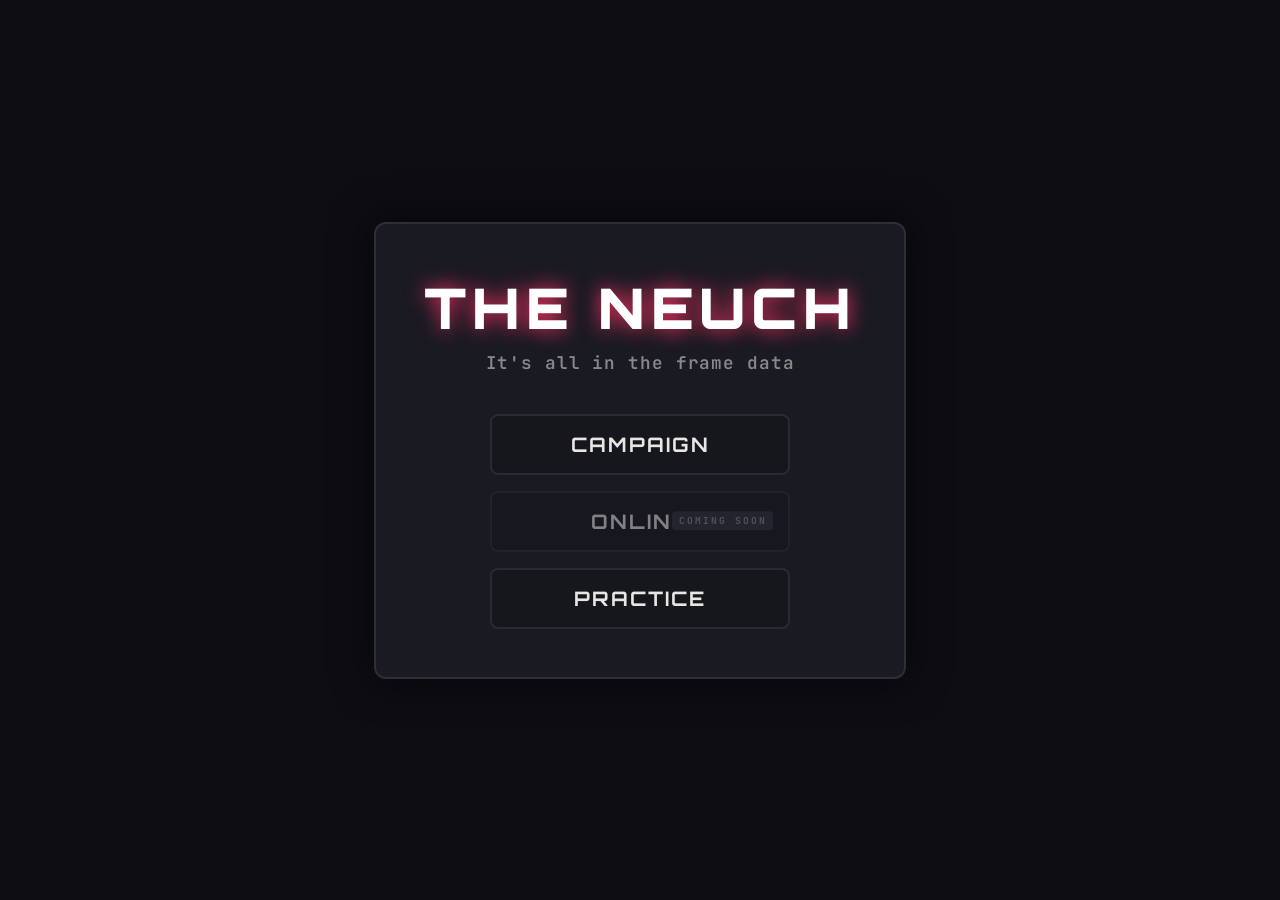
<file: index.html>
<!DOCTYPE html>
<html lang="en">

<head>
  <meta charset="UTF-8">
  <meta name="viewport" content="width=device-width, initial-scale=1.0">
  <title>The Neuch</title>
  <link rel="stylesheet" href="styles.css">
</head>

<body>
  <div id="start-screen" class="start-screen">
    <div class="start-content">
      <h1 class="game-title">The Neuch</h1>
      <p class="game-subtitle">It's all in the frame data</p>
      <div class="menu">
        <button type="button" class="menu-btn" id="btn-campaign">Campaign</button>
        <button type="button" class="menu-btn disabled" disabled>Online</button>
        <button type="button" class="menu-btn" id="btn-practice">Practice</button>
      </div>
    </div>
  </div>

  <div id="game-container" class="game-container" style="display: none;">
    <header class="game-header">
      <div class="player-info player1-info">
        <span class="player-name">P1</span>
        <div class="health-bar">
          <div class="health-fill" id="p1-health"></div>
        </div>
        <span class="health-text" id="p1-health-text">100</span>
      </div>
      <div class="turn-indicator" id="turn-indicator">P1's Turn</div>
      <div class="player-info player2-info">
        <span class="player-name">P2</span>
        <div class="health-bar">
          <div class="health-fill" id="p2-health"></div>
        </div>
        <span class="health-text" id="p2-health-text">100</span>
      </div>
    </header>

    <main class="arena">
      <div class="grid" id="grid">
        <!-- 5 cols x 3 rows, filled by JS -->
      </div>
      <div class="avatar avatar-p1" id="avatar-p1">
        <img src="assets/characters/ryu_idle.png" alt="Ryu" class="character-sprite">
        <div class="hurtbox"></div>
        <div class="hitbox"></div>
      </div>
      <div class="avatar avatar-p2" id="avatar-p2">
        <img src="assets/characters/ken_idle.png" alt="Ken" class="character-sprite">
        <div class="hurtbox"></div>
        <div class="hitbox"></div>
      </div>
    </main>

    <section class="options-panel">
      <h2 class="options-title">Options</h2>
      <div class="options-content" id="options-content">
        <p class="options-hint" id="options-hint">Move or attack.</p>
      </div>
    </section>

    <section class="hit-subgame" id="hit-subgame" style="display: none;">
      <h2 class="subgame-title" id="hit-subgame-title">HIT!</h2>
      <div class="subgame-players">
        <div class="subgame-p1" id="subgame-p1">
          <span class="subgame-player-badge">P1 (<span id="subgame-role-p1"></span>)</span>
          <div class="subgame-buttons" id="subgame-buttons-p1"></div>
          <span class="subgame-status" id="subgame-status-p1"></span>
        </div>
        <div class="subgame-p2" id="subgame-p2">
          <span class="subgame-player-badge">P2 (<span id="subgame-role-p2"></span>)</span>
          <div class="subgame-buttons" id="subgame-buttons-p2"></div>
          <span class="subgame-status" id="subgame-status-p2"></span>
        </div>
      </div>
    </section>

    <section class="frame-data-panel">
      <h2 class="frame-data-title">Your plan — 30 frames (drag actions here, then Go)</h2>
      <div class="frame-plan-row">
        <span class="frame-player-badge p1-badge">P1</span>
        <div class="frame-plan-bar-wrap" id="frame-plan-wrap-p1">
          <div class="frame-plan-bar" id="frame-plan-bar-p1">
            <!-- 30 frame slots filled by JS -->
          </div>
          <div class="frame-bar-cursor frame-plan-cursor" id="frame-plan-cursor-p1" aria-hidden="true"></div>
        </div>
      </div>
      <div class="frame-plan-row">
        <span class="frame-player-badge p2-badge">P2</span>
        <div class="frame-plan-bar-wrap" id="frame-plan-wrap-p2">
          <div class="frame-plan-bar" id="frame-plan-bar-p2">
            <!-- 30 frame slots filled by JS -->
          </div>
          <div class="frame-bar-cursor frame-plan-cursor" id="frame-plan-cursor-p2" aria-hidden="true"></div>
        </div>
      </div>
      <div class="frame-data-rows frame-execution-rows">
        <div class="frame-row frame-row-p1">
          <span class="frame-player-badge p1-badge">P1</span>
          <span class="frame-action-label" id="frame-label-p1">—</span>
          <div class="frame-bar-wrap">
            <div class="frame-bar" id="frame-bar-p1" aria-hidden="true"></div>
            <div class="frame-bar-cursor" id="frame-cursor-p1" aria-hidden="true"></div>
          </div>
        </div>
        <div class="frame-row frame-row-p2">
          <span class="frame-player-badge p2-badge">P2</span>
          <span class="frame-action-label" id="frame-label-p2">—</span>
          <div class="frame-bar-wrap">
            <div class="frame-bar" id="frame-bar-p2" aria-hidden="true"></div>
            <div class="frame-bar-cursor" id="frame-cursor-p2" aria-hidden="true"></div>
          </div>
        </div>
      </div>
      <div class="preview-slider-container">
        <label for="preview-slider" class="preview-label">Preview Frame:</label>
        <input type="range" id="preview-slider" class="preview-slider" min="0" max="30" value="0" step="1">
        <span id="preview-frame-display" class="preview-frame-display">0 / 30</span>
      </div>
    </section>

    <section class="controller">
      <h2 class="controller-title">Drag actions to 30-frame bar above, then press Go</h2>
      <div class="attacks-drag">
        <div class="movement-section">
          <span class="drag-label">Movement (drag to bar):</span>
          <div class="direction-buttons">
            <div class="dir-mid">
              <button type="button" class="dir-btn dir-left draggable" id="btn-left" draggable="true" data-action="left">◀
                (1f)</button>
              <span class="dir-center"></span>
              <button type="button" class="dir-btn dir-right draggable" id="btn-right" draggable="true"
                data-action="right">▶ (1f)</button>
            </div>
          </div>
          <div class="dash-buttons">
            <button type="button" class="dash-btn draggable" id="btn-forward-dash" draggable="true"
              data-action="forward_dash">Forward Dash (5f)</button>
            <button type="button" class="dash-btn draggable" id="btn-backward-dash" draggable="true"
              data-action="backward_dash">Backward Dash (5f)</button>
          </div>
        </div>
        
        <div class="attack-section">
          <span class="drag-label">Attacks (drag to bar):</span>
          
          <!-- Combined Attack Buttons (Generated by JS) -->
          <div class="attack-buttons" id="attack-buttons">
            <!-- Combined attack buttons will be generated here -->
          </div>
          
          <!-- Parry Button (Separate) -->
          <div class="parry-section">
            <button type="button" class="attack-btn parry draggable" id="btn-parry" draggable="true"
              data-action="parry">Parry (15f)</button>
          </div>
        </div>
      </div>
      <div class="go-area">
        <button type="button" class="go-btn" id="btn-go">Go</button>
      </div>
    </section>
  </div>

  <script src="hitboxes.js"></script>
  <script src="shared.js"></script>
  <script src="utils.js"></script>
  <script src="campaign.js"></script>
  <script src="engine.js"></script>
  <script src="ui.js"></script>
  <script src="main.js"></script>
</body>

</html>
</file>
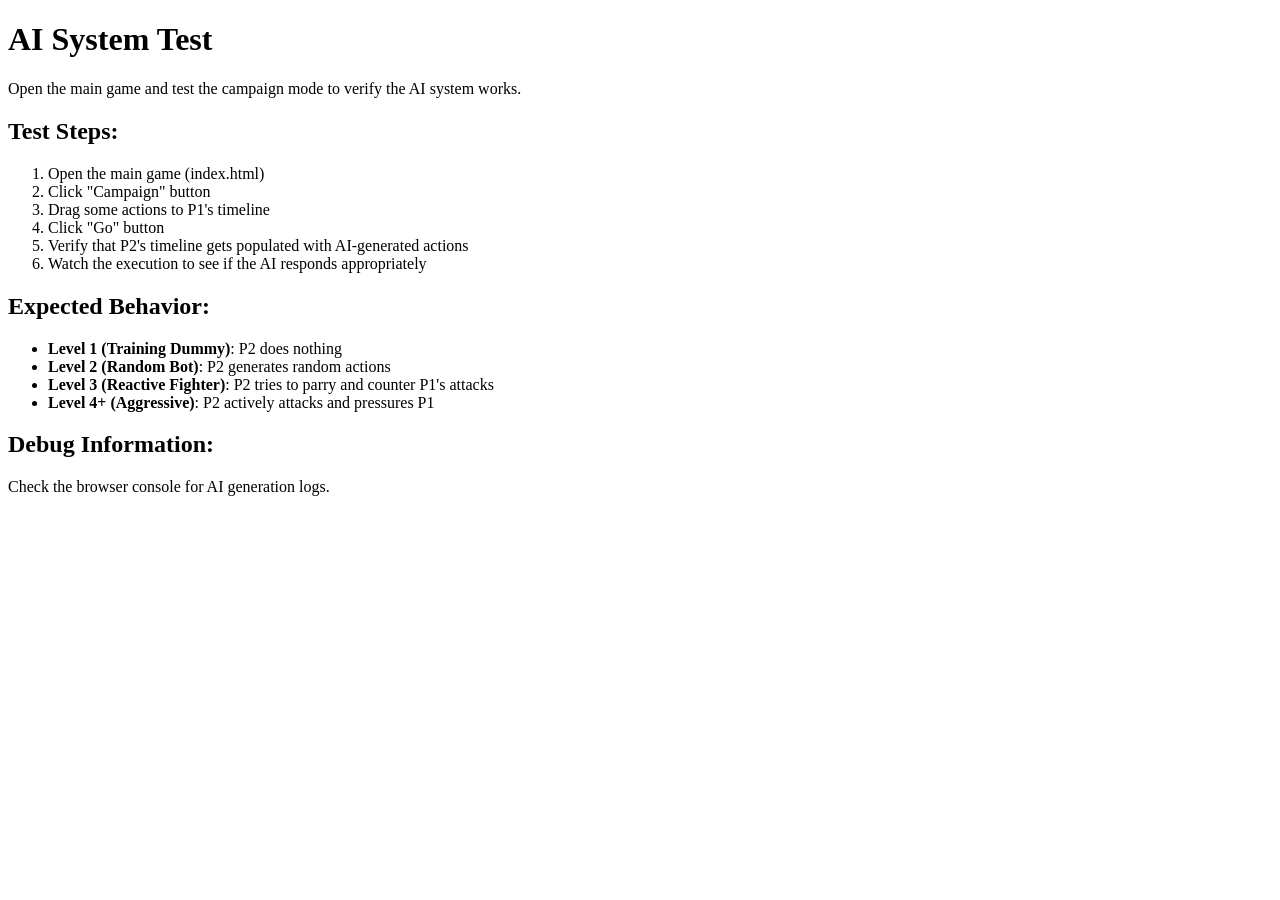
<file: test_ai.html>
<!DOCTYPE html>
<html>
<head>
    <title>AI System Test</title>
</head>
<body>
    <h1>AI System Test</h1>
    <p>Open the main game and test the campaign mode to verify the AI system works.</p>
    
    <h2>Test Steps:</h2>
    <ol>
        <li>Open the main game (index.html)</li>
        <li>Click "Campaign" button</li>
        <li>Drag some actions to P1's timeline</li>
        <li>Click "Go" button</li>
        <li>Verify that P2's timeline gets populated with AI-generated actions</li>
        <li>Watch the execution to see if the AI responds appropriately</li>
    </ol>
    
    <h2>Expected Behavior:</h2>
    <ul>
        <li><strong>Level 1 (Training Dummy)</strong>: P2 does nothing</li>
        <li><strong>Level 2 (Random Bot)</strong>: P2 generates random actions</li>
        <li><strong>Level 3 (Reactive Fighter)</strong>: P2 tries to parry and counter P1's attacks</li>
        <li><strong>Level 4+ (Aggressive)</strong>: P2 actively attacks and pressures P1</li>
    </ul>
    
    <h2>Debug Information:</h2>
    <p>Check the browser console for AI generation logs.</p>
</body>
</html>
</file>
<file: styles.css>
@import url('https://fonts.googleapis.com/css2?family=Orbitron:wght@400;700;900&family=JetBrains+Mono:wght@400;600&display=swap');

:root {
  --bg-dark: #0d0d12;
  --slice-bg: #16161d;
  --slice-border: #2a2a35;
  --accent: #ff3366;
  --accent-dim: #cc2952;
  --p1-color: #00d4aa;
  --p2-color: #ff6b35;
  --panel-bg: #1a1a22;
  --panel-border: #2e2e3a;
  --text: #e8e6e3;
  --text-dim: #888;
}

* {
  box-sizing: border-box;
  margin: 0;
  padding: 0;
}

body {
  font-family: 'JetBrains Mono', monospace;
  background: var(--bg-dark);
  color: var(--text);
  min-height: 100vh;
  display: flex;
  justify-content: center;
  align-items: center;
  padding: 1rem;
}

.game-container {
  max-width: 960px;
  width: 100%;
  display: flex;
  flex-direction: column;
  gap: 1rem;
}

/* ----- Start Screen ----- */
.start-screen {
  position: absolute;
  inset: 0;
  display: flex;
  justify-content: center;
  align-items: center;
  background: var(--bg-dark);
  z-index: 100;
}

.start-content {
  text-align: center;
  background: var(--panel-bg);
  border: 2px solid var(--panel-border);
  border-radius: 12px;
  padding: 3rem;
  box-shadow: 0 0 40px rgba(0, 0, 0, 0.5);
}

.game-title {
  font-family: 'Orbitron', sans-serif;
  font-weight: 900;
  font-size: 3.5rem;
  color: #fff;
  text-transform: uppercase;
  letter-spacing: 0.1em;
  margin-bottom: 0.5rem;
  text-shadow: 0 0 20px var(--accent);
}

.game-subtitle {
  font-size: 1.1rem;
  color: var(--text-dim);
  margin-bottom: 2.5rem;
  font-weight: 600;
  letter-spacing: 0.05em;
}

.menu {
  display: flex;
  flex-direction: column;
  gap: 1rem;
  width: 100%;
  max-width: 300px;
  margin: 0 auto;
}

.menu-btn {
  font-family: 'Orbitron', sans-serif;
  font-weight: 700;
  font-size: 1.25rem;
  padding: 1rem;
  border: 2px solid var(--slice-border);
  border-radius: 8px;
  background: var(--slice-bg);
  color: var(--text);
  cursor: pointer;
  transition: all 0.2s ease;
  text-transform: uppercase;
  letter-spacing: 0.1em;
}

.menu-btn:not(:disabled):hover {
  background: rgba(255, 51, 102, 0.1);
  border-color: var(--accent);
  color: var(--accent);
  transform: translateY(-2px);
  box-shadow: 0 4px 12px rgba(255, 51, 102, 0.2);
}

.menu-btn:not(:disabled):active {
  transform: translateY(0);
}

.menu-btn:disabled {
  opacity: 0.5;
  cursor: not-allowed;
  position: relative;
}

.menu-btn.disabled::after {
  content: 'Coming Soon';
  position: absolute;
  right: 15px;
  top: 50%;
  transform: translateY(-50%);
  font-size: 0.6rem;
  font-family: 'JetBrains Mono', monospace;
  color: var(--text-dim);
  background: var(--panel-border);
  padding: 0.2rem 0.4rem;
  border-radius: 4px;
}

/* ----- Header: health & turn ----- */
.game-header {
  display: flex;
  align-items: center;
  justify-content: space-between;
  padding: 0.5rem 0.75rem;
  background: var(--panel-bg);
  border: 2px solid var(--panel-border);
  border-radius: 8px;
}

.player-info {
  display: flex;
  align-items: center;
  gap: 0.5rem;
  min-width: 120px;
}

.player1-info .player-name {
  color: var(--p1-color);
}

.player2-info .player-name {
  color: var(--p2-color);
}

.player-info .health-bar {
  flex: 1;
  height: 12px;
  background: var(--slice-bg);
  border-radius: 6px;
  overflow: hidden;
}

.player-info .health-fill {
  height: 100%;
  border-radius: 6px;
  transition: width 0.3s ease;
}

#p1-health {
  background: var(--p1-color);
}

#p2-health {
  background: var(--p2-color);
}

.health-text {
  font-weight: 600;
  min-width: 2ch;
}

.turn-indicator {
  font-family: 'Orbitron', sans-serif;
  font-weight: 700;
  color: var(--accent);
  text-transform: uppercase;
  letter-spacing: 0.1em;
}

/* ----- Arena: grid (horizontal + vertical slices) ----- */
.arena {
  position: relative;
  aspect-ratio: 7 / 2;
  min-height: 140px;
  background: var(--slice-bg);
  border: 2px solid var(--panel-border);
  border-radius: 12px;
  overflow: hidden;
}

.grid {
  position: absolute;
  inset: 0;
  display: grid;
  grid-template-columns: repeat(7, 1fr);
  grid-template-rows: repeat(2, 1fr);
  gap: 0;
}

.cell {
  border-right: 1px solid var(--slice-border);
  border-bottom: 1px solid var(--slice-border);
  min-width: 0;
  min-height: 0;
}

.cell:nth-child(7n) {
  border-right: none;
}

.cell:nth-child(n + 15) {
  border-bottom: none;
}

.cell.floor {
  background: linear-gradient(180deg, rgba(42, 42, 53, 0.4) 0%, var(--slice-bg) 100%);
  border-bottom: 2px solid var(--panel-border);
}

/* ----- Avatars ----- */
.avatar {
  position: absolute;
  width: 70px;
  height: 110px;
  display: flex;
  align-items: center;
  justify-content: center;
  font-family: 'Orbitron', sans-serif;
  font-weight: 900;
  font-size: 0.9rem;
  transition: top 0.2s ease, left 0.2s ease;
  transform: translate(-50%, -50%);
  z-index: 2;
  pointer-events: none;
}

.avatar-p1 {
  color: var(--p1-color);
}

.avatar-p2 {
  color: var(--p2-color);
}

.avatar.attacking {
  animation: attack-pulse 0.3s ease;
}

.character-sprite {
  width: 70px;
  height: 110px;
  image-rendering: pixelated;
  image-rendering: -moz-crisp-edges;
  image-rendering: crisp-edges;
  object-fit: none;
  object-position: 0 0;
}

.avatar-p1 .character-sprite {
  object-position: 0 0;
  transform: scaleX(-1);
}

.avatar-p2 .character-sprite {
  object-position: 0 0;
}

@keyframes attack-pulse {
  0% {
    transform: translate(-50%, -50%) scale(1);
  }

  50% {
    transform: translate(-50%, -50%) scale(1.15);
  }

  100% {
    transform: translate(-50%, -50%) scale(1);
  }
}

/* ----- Options panel ----- */
.options-panel {
  background: var(--panel-bg);
  border: 2px solid var(--panel-border);
  border-radius: 8px;
  padding: 0.75rem 1rem;
}

.options-title {
  font-family: 'Orbitron', sans-serif;
  font-size: 0.75rem;
  text-transform: uppercase;
  letter-spacing: 0.15em;
  color: var(--text-dim);
  margin-bottom: 0.5rem;
}

.options-content {
  min-height: 2rem;
}

.options-hint {
  color: var(--text-dim);
  font-size: 0.9rem;
}

/* ----- Frame data timer ----- */
.frame-data-panel {
  background: var(--panel-bg);
  border: 2px solid var(--panel-border);
  border-radius: 8px;
  padding: 0.75rem 1rem;
}

.frame-data-title {
  font-family: 'Orbitron', sans-serif;
  font-size: 0.75rem;
  text-transform: uppercase;
  letter-spacing: 0.15em;
  color: var(--text-dim);
  margin-bottom: 0.5rem;
}

.frame-data-rows {
  display: flex;
  flex-direction: column;
  gap: 0.5rem;
}

.frame-row {
  display: flex;
  align-items: center;
  gap: 0.5rem;
  min-height: 28px;
}

.frame-player-badge {
  flex-shrink: 0;
  width: 32px;
  height: 22px;
  display: inline-flex;
  align-items: center;
  justify-content: center;
  font-family: 'Orbitron', sans-serif;
  font-weight: 700;
  font-size: 0.7rem;
  color: #fff;
  border-radius: 4px;
}

.p1-badge {
  background: #0ea5e9;
}

.p2-badge {
  background: #ef4444;
}

.frame-action-label {
  flex-shrink: 0;
  min-width: 5rem;
  font-size: 0.8rem;
  color: var(--text);
}

.frame-bar-wrap {
  position: relative;
  flex: 1;
  min-width: 0;
  height: 22px;
  background: var(--slice-bg);
  border-radius: 4px;
  overflow: hidden;
}

.frame-bar {
  display: flex;
  height: 100%;
  width: 100%;
  border-radius: 4px;
  overflow: hidden;
  gap: 1px;
}

.frame-segment {
  flex: 1;
  min-width: 2px;
  height: 100%;
  background: var(--slice-border);
}

.frame-segment.startup {
  background: #94a3b8;
}

.frame-segment.active {
  background: #22c55e;
}

.frame-segment.recovery {
  background: #3b82f6;
}

.frame-bar-cursor {
  position: absolute;
  top: 0;
  bottom: 0;
  width: 2px;
  background: #fff;
  pointer-events: none;
  opacity: 0;
  transition: left 0.05s linear;
}

.frame-bar-cursor.visible {
  opacity: 1;
}

/* ----- 30-frame plan bar (drag target) ----- */
.frame-plan-row {
  display: flex;
  align-items: center;
  gap: 0.5rem;
  min-height: 36px;
  margin-bottom: 0.5rem;
}

.frame-plan-bar-wrap {
  position: relative;
  flex: 1;
  min-width: 0;
  height: 28px;
  background: var(--slice-bg);
  border-radius: 6px;
  overflow: hidden;
  border: 2px dashed var(--panel-border);
}

.frame-plan-bar-wrap.drag-over {
  border-color: var(--accent);
  background: rgba(255, 51, 102, 0.08);
}

.frame-plan-bar {
  display: flex;
  height: 100%;
  width: 100%;
  border-radius: 4px;
  overflow: hidden;
  gap: 1px;
}

.frame-slot {
  flex: 1;
  min-width: 4px;
  height: 100%;
  background: var(--slice-border);
  opacity: 0.4;
}

.frame-slot.filled {
  opacity: 1;
}

.frame-slot.filled.light {
  background: #6ee7b7;
}

.frame-slot.filled.light.startup {
  background: #94a3b8;
}

.frame-slot.filled.light.active {
  background: #22c55e;
}

.frame-slot.filled.light.recovery {
  background: #3b82f6;
}

.frame-slot.filled.light_overhead,
.frame-slot.filled.light_high,
.frame-slot.filled.light_low {
  background: #6ee7b7;
}

.frame-slot.filled.light_overhead.startup,
.frame-slot.filled.light_high.startup,
.frame-slot.filled.light_low.startup {
  background: #94a3b8;
}

.frame-slot.filled.light_overhead.active,
.frame-slot.filled.light_high.active,
.frame-slot.filled.light_low.active {
  background: #22c55e;
}

.frame-slot.filled.light_overhead.recovery,
.frame-slot.filled.light_high.recovery,
.frame-slot.filled.light_low.recovery {
  background: #3b82f6;
}

.frame-slot.filled.medium {
  background: #fbbf24;
}

.frame-slot.filled.medium.startup {
  background: #94a3b8;
}

.frame-slot.filled.medium.active {
  background: #22c55e;
}

.frame-slot.filled.medium.recovery {
  background: #3b82f6;
}

.frame-slot.filled.medium_overhead,
.frame-slot.filled.medium_high,
.frame-slot.filled.medium_low {
  background: #fbbf24;
}

.frame-slot.filled.medium_overhead.startup,
.frame-slot.filled.medium_high.startup,
.frame-slot.filled.medium_low.startup {
  background: #94a3b8;
}

.frame-slot.filled.medium_overhead.active,
.frame-slot.filled.medium_high.active,
.frame-slot.filled.medium_low.active {
  background: #22c55e;
}

.frame-slot.filled.medium_overhead.recovery,
.frame-slot.filled.medium_high.recovery,
.frame-slot.filled.medium_low.recovery {
  background: #3b82f6;
}

.frame-slot.filled.heavy {
  background: #f87171;
}

.frame-slot.filled.heavy.startup {
  background: #94a3b8;
}

.frame-slot.filled.heavy.active {
  background: #22c55e;
}

.frame-slot.filled.heavy.recovery {
  background: #3b82f6;
}

.frame-slot.filled.heavy_overhead,
.frame-slot.filled.heavy_high,
.frame-slot.filled.heavy_low {
  background: #f87171;
}

.frame-slot.filled.heavy_overhead.startup,
.frame-slot.filled.heavy_high.startup,
.frame-slot.filled.heavy_low.startup {
  background: #94a3b8;
}

.frame-slot.filled.heavy_overhead.active,
.frame-slot.filled.heavy_high.active,
.frame-slot.filled.heavy_low.active {
  background: #22c55e;
}

.frame-slot.filled.heavy_overhead.recovery,
.frame-slot.filled.heavy_high.recovery,
.frame-slot.filled.heavy_low.recovery {
  background: #3b82f6;
}

.frame-slot.filled.left,
.frame-slot.filled.right {
  background: #a78bfa;
}

.frame-slot.filled.parry {
  background: #38bdf8;
}

.frame-slot.filled.parry.startup {
  background: #94a3b8;
}

.frame-slot.filled.parry.active {
  background: #22c55e;
}

.frame-slot.filled.parry.recovery {
  background: #3b82f6;
}

.frame-slot.filled.forward_dash,
.frame-slot.filled.backward_dash {
  background: #10b981;
}

.frame-slot.filled.forward_dash.active,
.frame-slot.filled.backward_dash.active {
  background: #059669;
}

.frame-slot.hover-startup {
  background: rgba(148, 163, 184, 0.7);
  opacity: 1;
}

.frame-slot.hover-active {
  background: rgba(34, 197, 94, 0.7);
  opacity: 1;
}

.frame-slot.hover-recovery {
  background: rgba(59, 130, 246, 0.7);
  opacity: 1;
}

.frame-slot.hover-invalid {
  background: rgba(239, 68, 68, 0.7);
  opacity: 1;
}

.frame-slot.disadvantage-disabled {
  background: #374151;
  opacity: 0.3;
  cursor: not-allowed;
  position: relative;
}

.frame-slot.disadvantage-disabled::after {
  content: '';
  position: absolute;
  inset: 0;
  background: repeating-linear-gradient(
    45deg,
    transparent,
    transparent 2px,
    rgba(0, 0, 0, 0.3) 2px,
    rgba(0, 0, 0, 0.3) 4px
  );
  pointer-events: none;
}

.frame-plan-cursor {
  height: 28px;
}

.frame-execution-rows {
  margin-top: 0.25rem;
}

.preview-slider-container {
  display: flex;
  align-items: center;
  gap: 1rem;
  margin-top: 1rem;
  padding-top: 0.75rem;
  border-top: 1px solid var(--panel-border);
}

.preview-label {
  font-size: 0.8rem;
  color: var(--text-dim);
}

.preview-slider {
  flex: 1;
  cursor: pointer;
  accent-color: var(--accent);
}

.preview-frame-display {
  font-family: 'JetBrains Mono', monospace;
  font-weight: 600;
  font-size: 0.85rem;
  min-width: 4ch;
  text-align: right;
  color: var(--accent);
}

/* ----- Controller ----- */
.controller {
  background: var(--panel-bg);
  border: 2px solid var(--panel-border);
  border-radius: 8px;
  padding: 1rem;
  display: flex;
  flex-wrap: wrap;
  align-items: center;
  gap: 1rem;
  position: relative;
  min-height: 80px;
}

.controller-title {
  font-family: 'Orbitron', sans-serif;
  font-size: 0.75rem;
  text-transform: uppercase;
  letter-spacing: 0.15em;
  color: var(--text-dim);
  width: 100%;
  margin-bottom: 0.25rem;
}

.attacks-drag {
  display: flex;
  align-items: flex-start;
  gap: 2rem;
  flex-wrap: wrap;
  flex: 1;
}

.movement-section,
.attack-section {
  display: flex;
  flex-direction: column;
  gap: 0.75rem;
  flex: 1;
  min-width: 200px;
}

.drag-label {
  font-size: 0.8rem;
  color: var(--text-dim);
  margin-bottom: 0.5rem;
}

.sub-label {
  font-size: 0.75rem;
  color: var(--text-dim);
  margin-bottom: 0.25rem;
}

.attacks-drag .attack-btn.draggable,
.attacks-drag .dir-btn.draggable,
.attacks-drag .dash-btn.draggable {
  cursor: grab;
}

.attacks-drag .attack-btn.draggable:active,
.attacks-drag .dir-btn.draggable:active,
.attacks-drag .dash-btn.draggable:active {
  cursor: grabbing;
}

.direction-buttons {
  display: flex;
  flex-direction: column;
  align-items: center;
  gap: 2px;
}

.direction-buttons .dir-mid {
  display: flex;
  align-items: center;
  gap: 2px;
}

.direction-buttons .dir-center {
  width: 32px;
  height: 32px;
  display: inline-block;
}

.dir-btn {
  width: 36px;
  height: 32px;
  border: 2px solid var(--slice-border);
  background: var(--slice-bg);
  color: var(--text);
  border-radius: 6px;
  font-size: 0.75rem;
  cursor: pointer;
  transition: background 0.15s, border-color 0.15s;
  display: inline-flex;
  align-items: center;
  justify-content: center;
}

.dir-btn:hover:not(:disabled) {
  background: var(--panel-border);
  border-color: var(--accent);
  color: var(--accent);
}

.dir-btn.dir-up {
  color: #fbbf24;
}

.dir-btn.dir-left,
.dir-btn.dir-right {
  color: #94a3b8;
}

.go-area {
  position: absolute;
  bottom: 1rem;
  right: 1rem;
}

.go-btn {
  font-family: 'Orbitron', sans-serif;
  font-weight: 700;
  font-size: 1.25rem;
  padding: 0.75rem 1.75rem;
  border: none;
  border-radius: 10px;
  background: var(--accent);
  color: #fff;
  cursor: pointer;
  transition: background 0.2s, transform 0.1s;
  text-transform: uppercase;
  letter-spacing: 0.1em;
}

.go-btn:hover:not(:disabled) {
  background: var(--accent-dim);
  transform: scale(1.03);
}

.go-btn:active:not(:disabled) {
  transform: scale(0.98);
}

.go-btn:disabled {
  opacity: 0.5;
  cursor: not-allowed;
}

.attacks {
  display: flex;
  gap: 0.5rem;
  flex: 1;
  justify-content: center;
}

.attack-btn {
  flex: 1;
  max-width: 100px;
  padding: 0.6rem 0.75rem;
  border: 2px solid;
  border-radius: 8px;
  font-family: 'JetBrains Mono', sans-serif;
  font-weight: 600;
  font-size: 0.85rem;
  cursor: pointer;
  transition: background 0.15s, transform 0.1s;
}

.attack-btn.light {
  border-color: #6ee7b7;
  background: rgba(110, 231, 183, 0.15);
  color: #6ee7b7;
}

.attack-btn.parry {
  border-color: #38bdf8;
  background: rgba(56, 189, 248, 0.15);
  color: #38bdf8;
}

.attack-btn.medium {
  border-color: #fbbf24;
  background: rgba(251, 191, 36, 0.15);
  color: #fbbf24;
}

.attack-btn.heavy {
  border-color: #f87171;
  background: rgba(248, 113, 113, 0.15);
  color: #f87171;
}

.attack-btn:hover:not(:disabled) {
  filter: brightness(1.2);
  transform: translateY(-1px);
}

.attack-btn:active:not(:disabled) {
  transform: translateY(0);
}

.attack-btn:disabled {
  opacity: 0.4;
  cursor: not-allowed;
}

.dash-buttons {
  display: flex;
  flex-direction: column;
  gap: 0.25rem;
}

.dash-btn {
  padding: 0.5rem 0.75rem;
  border: 2px solid;
  border-radius: 8px;
  font-family: 'JetBrains Mono', sans-serif;
  font-weight: 600;
  font-size: 0.8rem;
  cursor: grab;
  transition: background 0.15s, transform 0.1s;
}

.dash-btn.forward-dash {
  border-color: #10b981;
  background: rgba(16, 185, 129, 0.15);
  color: #10b981;
}

.dash-btn.backward-dash {
  border-color: #f59e0b;
  background: rgba(245, 158, 11, 0.15);
  color: #f59e0b;
}

.dash-btn:hover:not(:disabled) {
  filter: brightness(1.2);
  transform: translateY(-1px);
}

.dash-btn:active:not(:disabled) {
  transform: translateY(0);
}

.dash-btn:disabled {
  opacity: 0.4;
  cursor: not-allowed;
}

.hurtbox {
  position: absolute;
  top: 50%;
  left: 50%;
  width: 48px;
  height: 48px;
  transform: translate(-50%, -50%);
  border: 2px solid #ff9900;
  background: rgba(255, 153, 0, 0.3);
  pointer-events: none;
  display: none;
}

.hitbox {
  position: absolute;
  top: 50%;
  left: 50%;
  width: 30px;
  height: 20px;
  background: rgba(255, 0, 0, 0.5);
  border: 2px solid red;
  pointer-events: none;
  display: none;
  transform: translate(-50%, -50%);
}

/* Show hitboxes and hurtboxes when any attack is active */
[class*="attacking-"][class*="-active"] .hitbox,
[class*="attacking-"][class*="-active"] .hurtbox {
  display: block;
}

/* Different colors for different attack strengths */
[class*="attacking-light-"][class*="-active"] .hitbox {
  background: rgba(255, 255, 0, 0.5);
  border-color: #ffff00;
}

[class*="attacking-medium-"][class*="-active"] .hitbox {
  background: rgba(255, 128, 0, 0.5);
  border-color: #ff8000;
}

[class*="attacking-heavy-"][class*="-active"] .hitbox {
  background: rgba(255, 0, 0, 0.7);
  border-color: #ff0000;
}

/* ----- HIT Sub-Game ----- */
.hit-subgame {
  background: rgba(255, 30, 30, 0.1);
  border: 2px solid #ff4444;
  border-radius: 8px;
  padding: 10px;
  margin-top: 10px;
  text-align: center;
  position: relative;
  box-shadow: 0 0 15px rgba(255, 0, 0, 0.3);
}

.subgame-title {
  margin: 0 0 10px 0;
  font-size: 1.5rem;
  font-weight: bold;
  color: #ff4444;
  text-transform: uppercase;
  letter-spacing: 2px;
}

.subgame-players {
  display: flex;
  justify-content: space-around;
  gap: 20px;
}

.subgame-p1,
.subgame-p2 {
  flex: 1;
  background: rgba(0, 0, 0, 0.5);
  border: 2px solid var(--panel-border);
  border-radius: 6px;
  padding: 10px;
  display: flex;
  flex-direction: column;
  align-items: center;
}

.subgame-player-badge {
  font-weight: bold;
  color: #fff;
  margin-bottom: 10px;
  font-family: 'Orbitron', sans-serif;
  font-size: 0.9rem;
}

.subgame-playe.drag-label {
  font-size: 0.8rem;
  color: var(--text-dim);
  margin-bottom: 0.5rem;
}

.subgame-status {
  font-size: 0.85rem;
  color: var(--text-dim);
  min-height: 1.2em;
}

.subgame-btn.medium {
  background: linear-gradient(135deg, #FF9800, #F57C00);
  border-color: #FF9800;
  color: white;
}

.subgame-btn.medium:hover:not(:disabled) {
  background: linear-gradient(135deg, #F57C00, #E65100);
  border-color: #F57C00;
}

.subgame-btn.heavy {
  background: linear-gradient(135deg, #f44336, #d32f2f);
  border-color: #f44336;
  color: white;
}

.subgame-btn.heavy:hover:not(:disabled) {
  background: linear-gradient(135deg, #d32f2f, #b71c1c);
  border-color: #d32f2f;
}

/* Attack buttons grid layout */
.attack-buttons {
  display: grid;
  grid-template-columns: repeat(3, 1fr);
  grid-template-rows: repeat(3, auto);
  gap: 0.5rem;
  margin-top: 0.5rem;
}

/* Row 1: Light attacks */
.attack-buttons .light_overhead { grid-column: 1; grid-row: 1; }
.attack-buttons .light_high { grid-column: 2; grid-row: 1; }
.attack-buttons .light_low { grid-column: 3; grid-row: 1; }

/* Row 2: Medium attacks */
.attack-buttons .medium_overhead { grid-column: 1; grid-row: 2; }
.attack-buttons .medium_high { grid-column: 2; grid-row: 2; }
.attack-buttons .medium_low { grid-column: 3; grid-row: 2; }

/* Row 3: Heavy attacks */
.attack-buttons .heavy_overhead { grid-column: 1; grid-row: 3; }
.attack-buttons .heavy_high { grid-column: 2; grid-row: 3; }
.attack-buttons .heavy_low { grid-column: 3; grid-row: 3; }
</file>
